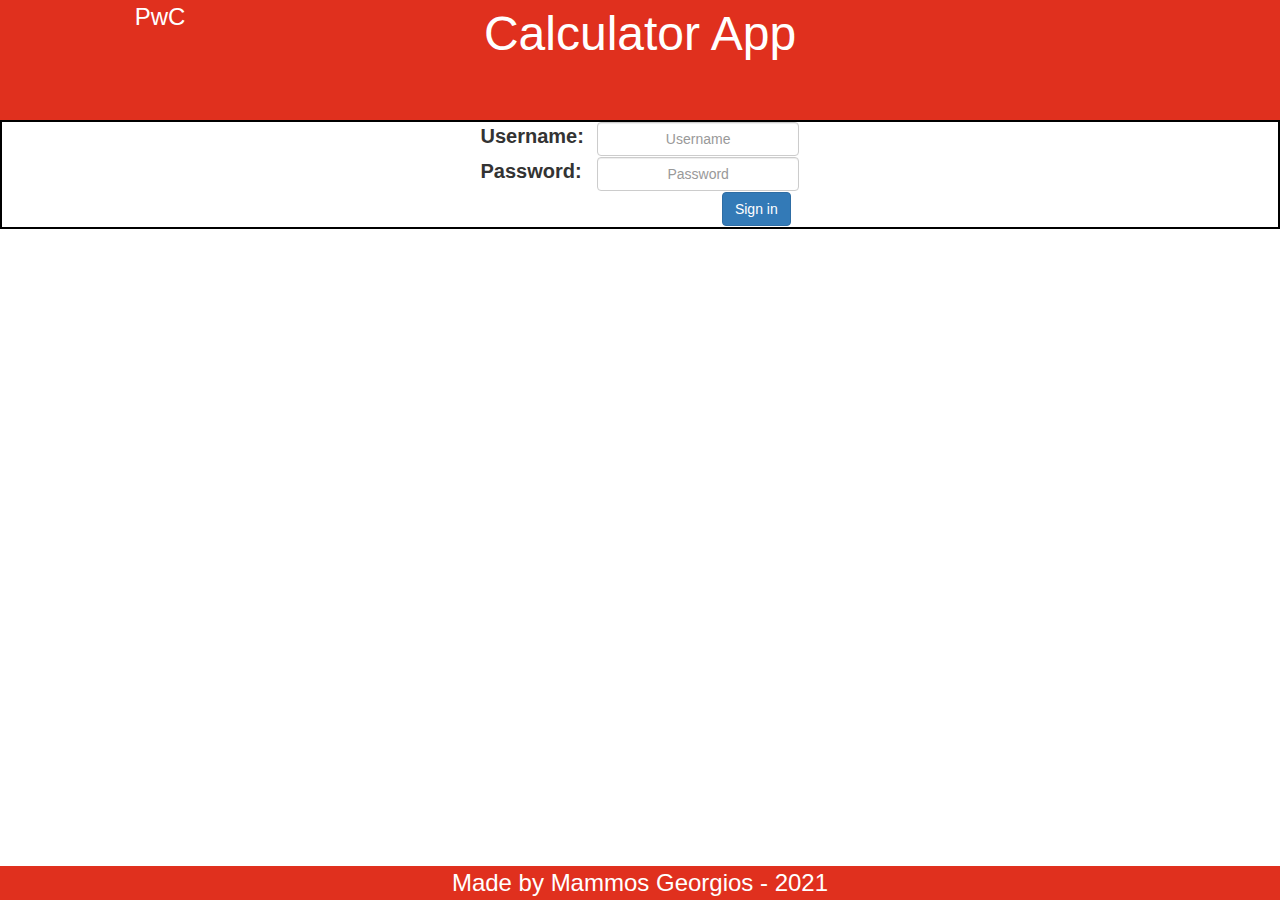
<file: src/main/resources/static/index.html>
<!DOCTYPE html>
<html lang="en" xmlns:th="http://www.thymeleaf.org">
<head>
    <meta charset="UTF-8">
    <title>Calculator</title>
    <!-- Latest compiled and minified CSS -->
    <link rel="stylesheet" href="https://maxcdn.bootstrapcdn.com/bootstrap/3.4.1/css/bootstrap.min.css">

    <!-- jQuery library -->
    <script src="https://ajax.googleapis.com/ajax/libs/jquery/3.5.1/jquery.min.js"></script>

    <!-- Latest compiled JavaScript -->
    <script src="https://maxcdn.bootstrapcdn.com/bootstrap/3.4.1/js/bootstrap.min.js"></script>

    <!-- Main Style sheet -->
    <link rel="stylesheet" href="./style.css">
</head>
<body>

<div id="header">
    <div id="headerIconContainer">PwC</div>
    <div id="headerText">Calculator App</div>
    <div></div>
</div>

<div id="main">
    <div id="loginContainer">
        <div id="loginForm">
            <form action="/calculator">
                <div class="form-group row" id="loginFormUsername">
                    <label for="inputUsername" class="col-sm-4 col-form-label">Username:</label>
                    <div class="col-sm-8">
                        <input type="email" class="form-control" id="inputUsername" placeholder="Username">
                    </div>
                </div>
                <div class="form-group row" id="loginFormPassword">
                    <label for="inputPassword" class="col-sm-4 col-form-label">Password:</label>
                    <div class="col-sm-8">
                        <input type="email" class="form-control" id="inputPassword" placeholder="Password">
                    </div>
                </div>
                <div class="form-group row" id="loginFormSubmit">
                    <div class="col-sm-8"></div>
                    <div class="col-sm-4">
                        <button type="submit" class="btn btn-primary">Sign in</button>
                    </div>
                </div>
            </form>
        </div>
    </div>
</div>
<div id="footer">
    Made by Mammos Georgios - 2021
</div>

<script type="text/javascript" src="./js/calculator.js"></script>
</body>
</html>
</file>
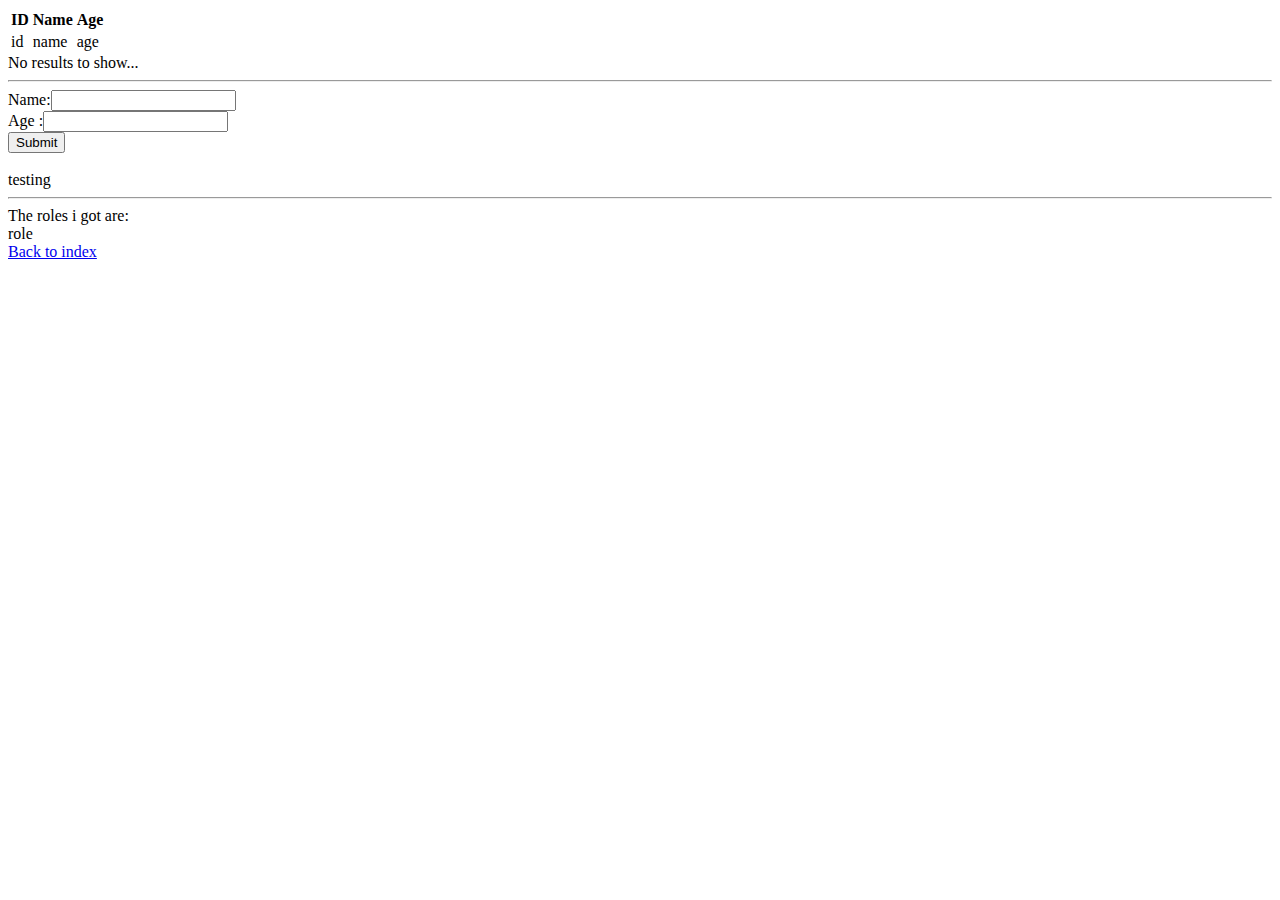
<file: src/main/resources/templates/mockpeople.html>
<!DOCTYPE html>
<html lang="en" xmlns:th="http://thymeleaf.org">
<head>
    <meta charset="UTF-8">
    <title>Title</title>
</head>
<body>
<!-- Showing all data, or data with a certain age -->
<table th:if="${mockPeople!=null}">
    <tr>
        <th>ID</th>
        <th>Name</th>
        <th>Age</th>
    </tr>
    <tr th:each="mockPerson:${mockPeople}">
        <td th:text="${mockPerson.id}">id</td>
        <td th:text="${mockPerson.name}">name</td>
        <td th:text="${mockPerson.age}">age</td>
    </tr>
</table>

<div th:if="${mockPeople==null}" >  No results to show...</div>

<hr>
<!-- Form example -->

<form action="#" th:action="@{/mockpeople}" th:object="${mockPersonDTO}" method="post">
    Name:<input type="text" name="name" th:field="*{name}"></br>
    Age :<input type="number" name="age" th:field="*{age}"></br>
    <input type="submit">

</form>
</br>
<div th:if="${newPersonMessage!=null}"><span th:text="${newPersonMessage}">testing</span></div>
<hr>

The roles i got are:
<div th:each="role:${mockUserRoles}">
    <span th:text="${role}">role</span>
</div>

<a href="index.html">Back to index</a>
</body>
</html>
</file>
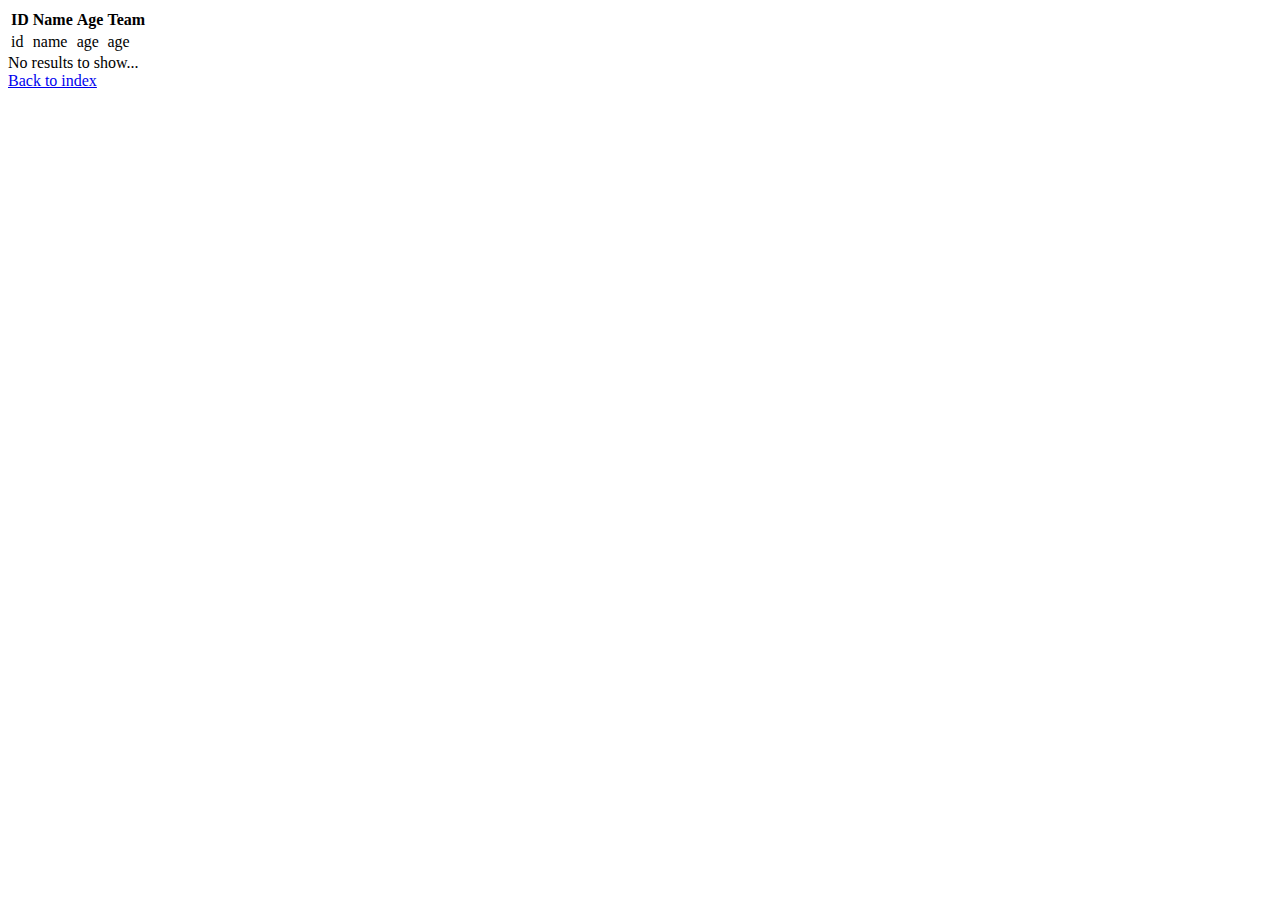
<file: src/main/resources/templates/mockpeoplewithteams.html>
<!DOCTYPE html>
<html lang="en" xmlns:th="http://thymeleaf.org">
<head>
    <meta charset="UTF-8">
    <title>Title</title>
</head>
<body>
<!-- Showing all data, or data with a certain age -->
<table th:if="${mockPeople!=null}">
    <tr>
        <th>ID</th>
        <th>Name</th>
        <th>Age</th>
        <th>Team</th>
    </tr>
    <tr th:each="mockPerson:${mockPeople}">
        <td th:text="${mockPerson.id}">id</td>
        <td th:text="${mockPerson.name}">name</td>
        <td th:text="${mockPerson.age}">age</td>
        <td th:text="${mockPerson.mockTeamName}">age</td>
    </tr>
</table>

<div th:if="${mockPeople==null}" >  No results to show...</div>


<a href="index.html">Back to index</a>
</body>
</html>
</file>
<file: src/main/resources/static/style.css>
*{
    text-align:center;
    /*font-size:62.5%;*/
}
body{
    /*background-color: #D04A02;*/
}

#header{
    width:100%;
    height:120px;
    background-color: #E0301E;
    color:white;
    font-size:2.4rem;
}
#headerIconContainer{
    float:left;
    height:100%;
    width:25%;
}
#headerText{
    float:left;
    height:100%;
    width:50%;
    font-size:4.8rem;
}
#loginContainer{
    margin: auto;
    height:100%;
    width:25%;
}
label{
    font-size:2rem;
}
.form-group{
    margin-bottom: 1px;
}
#main{
    width:100%;
    border:black solid 2px;
}
#userContainer{
    font-size:1.2rem;
}
#historyContainer{
    font-size:1.2rem;
    max-height: 500px;
    overflow-y:auto;
}
#historyContainer>div{
    text-align: left;
}
/*.history-right{*/
/*    text-align: right;*/
/*}*/
/*.history-left{*/
/*    text-align: left;*/
/*}*/
#footer{
    position:fixed;
    left:0;
    bottom:0;
    width:100%;
    background-color: #E0301E;
    color:white;
    font-size:2.4rem;
}
#calculatorContainer{
    height:500px;
    width:500px;
    /*margin:auto;*/
    padding-left: 0;
    padding-right: 0;
    border:red 1px solid;
}
#calculatorDisplay{
    height:20%;
    background-color: black;
    color:white;

    display: flex;
    justify-content: flex-end;
    align-items: flex-end;

    font-size:4.8rem;


}
#calculatorButtonsContainer{
    display: grid;
    grid-template-columns: [col0]25% [col1]25% [col2]25% [col3]25% [colEnd];
    grid-template-rows: [row0]20% [row1]20% [row2]20% [row3]20% [row4] 20%[rowEnd];
    grid-template-areas:
        "clearButton divideButton multiplyButton subtractButton"
        "n7 n8 n9 addButton"
        "n4 n5 n6 addButton"
        "n1 n2 n3 equalsButton"
        "n0 n0 decimalButton equalsButton";
    height:80%;
}
.calculatorButton{
    margin:1px;
    font-size:2.4rem;
}
#clearButton{
    grid-area: clearButton;
}
#divideButton{
    grid-area: divideButton;
}
#multiplyButton{
    grid-area:multiplyButton;
}
#subtractButton{
    grid-area: subtractButton;
}
#addButton{
    grid-area: addButton;
}
#equalsButton{
    grid-area: equalsButton;
}
#decimalButton{
    grid-area: decimalButton;
}
#n9Button{
    grid-area: n9;
}#n8Button{
    grid-area: n8;
}#n7Button{
    grid-area: n7;
}#n6Button{
    grid-area: n6;
}#n5Button{
    grid-area: n5;
}#n4Button{
    grid-area: n4;
}#n3Button{
    grid-area: n3;
}#n2Button{
    grid-area: n2;
}#n1Button{
    grid-area: n1;
}#n0Button{
    grid-area: n0;
}
</file>
